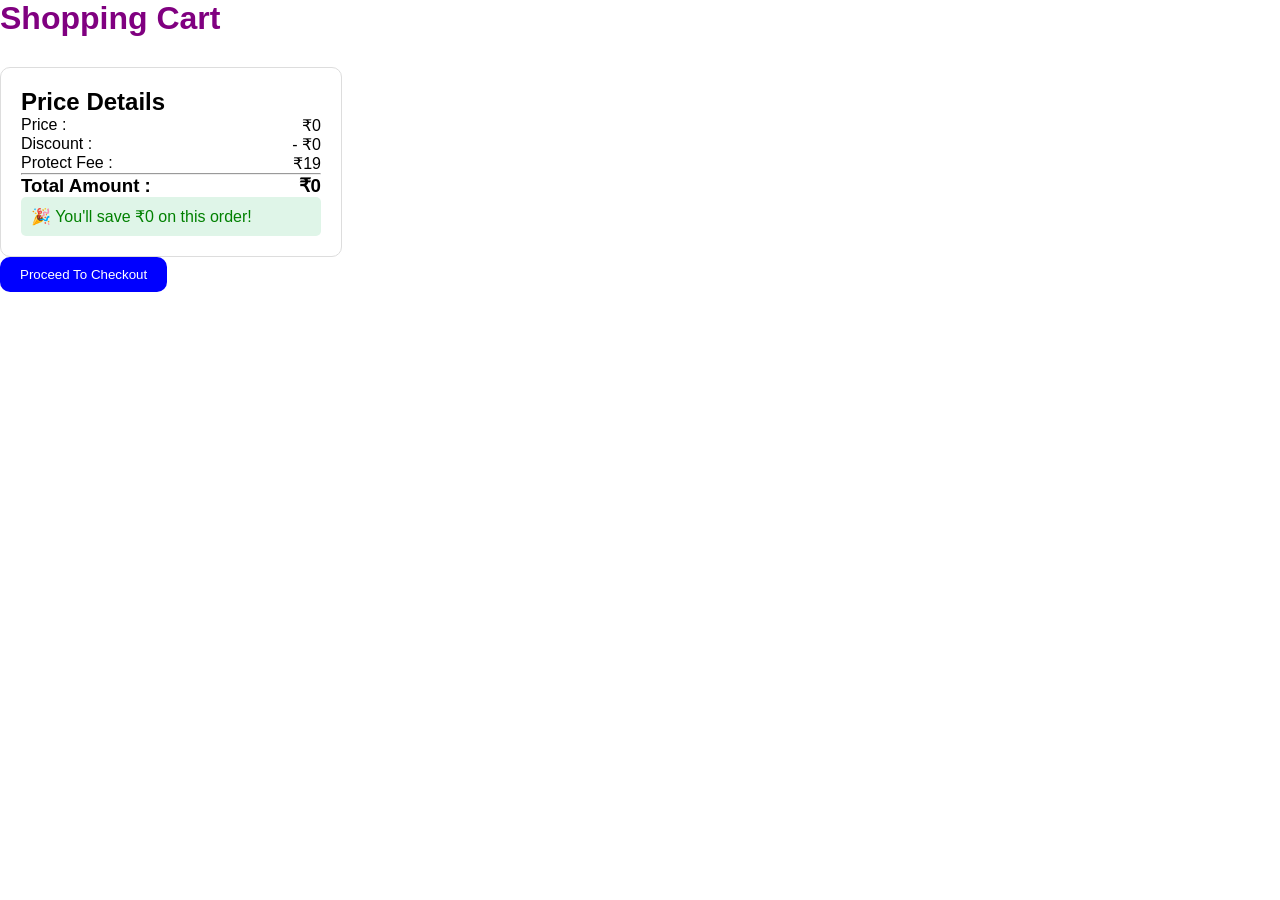
<file: cartt.html>
<!DOCTYPE html>
<html>

<head>
    <title>Cart</title>
    <link rel="stylesheet" href="style.css">
</head>

<body>

    <h1>Shopping Cart</h1>

    <div id="cartItems"></div>

    <!-- PRICE DETAILS -->
    <div class="price-details">

        <h2>Price Details</h2>

        <p>
            Price :
            <span id="price"></span>
        </p>

        <p>
            Discount :
            <span id="discount"></span>
        </p>

        <p>
            Protect Fee :
            <span>₹19</span>
        </p>

        <hr>

        <h3>
            Total Amount :
            <span id="total"></span>
        </h3>

        <p class="save-box" id="save"></p>

    </div>

    <script src="main.js"></script>
    <a href="checkout.html">
      <button class="button">Proceed To Checkout</button>
    </a>
    
    <script src="product.js"></script>
    <script src="cart.js"></script>
</body>

</html>
</file>
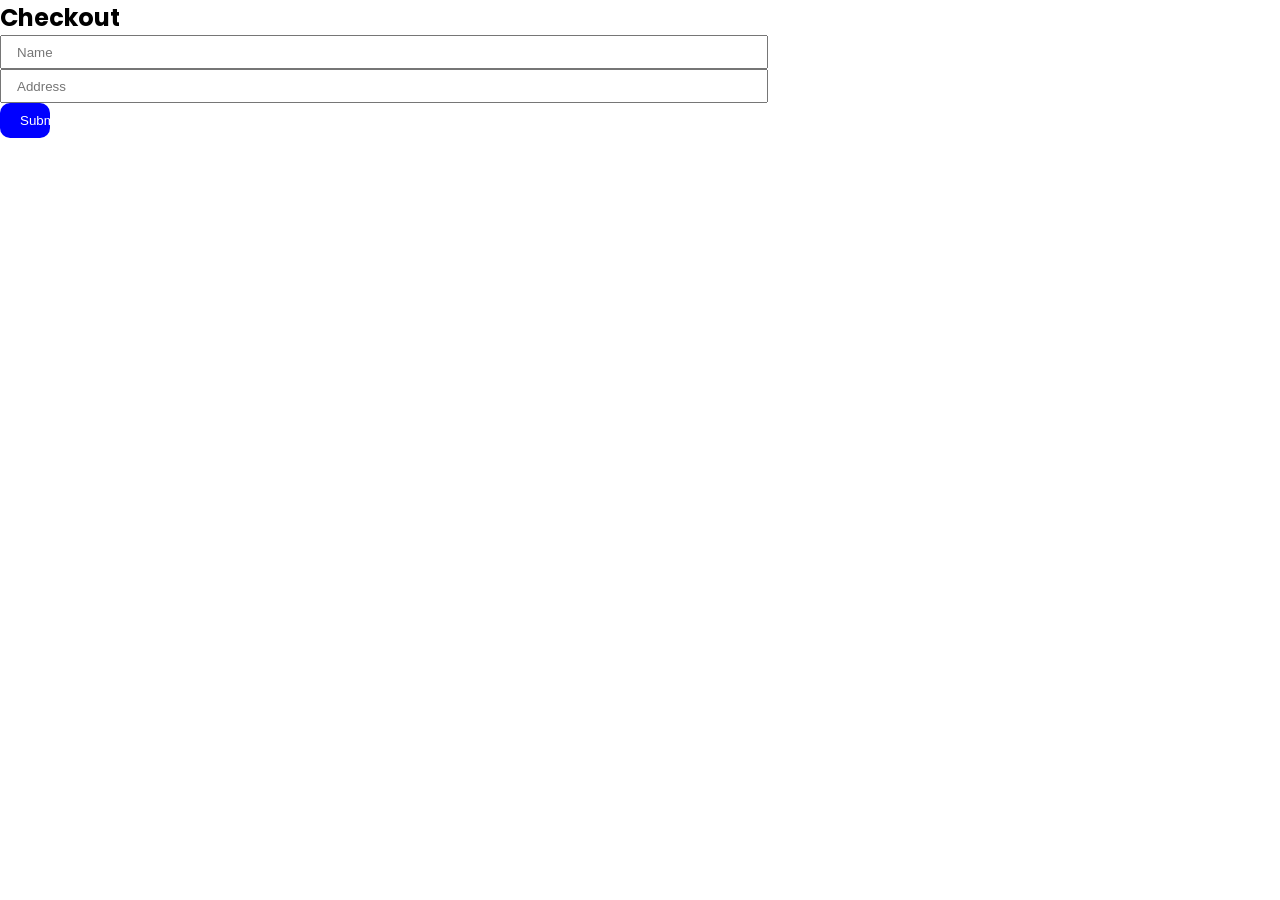
<file: checkout.html>
<DOCTYPE html>
<html lang="en">

<head>
    <meta charset="UTF-8">
    <meta name="viewport" content="width=device-width, initial-scale=1.0">
    <title>Diya Fashions</title>
    <!--font-->
    <link rel="preconnect" href="https://fonts.googleapis.com">
    <link rel="preconnect" href="https://fonts.gstatic.com" crossorigin>
    <link
        href="https://fonts.googleapis.com/css2?family=Hind+Siliguri:wght@300;400;500;600;700&family=Poppins:ital,wght@0,100;0,200;0,300;0,400;0,500;0,600;0,700;0,800;0,900;1,100;1,200;1,300;1,400;1,500;1,600;1,700;1,800;1,900&display=swap"
        rel="stylesheet"><link rel="preconnect" href="https://fonts.googleapis.com">
<link rel="preconnect" href="https://fonts.gstatic.com" crossorigin>
<link href="https://fonts.googleapis.com/css2?family=Hind+Siliguri:wght@300;400;500;600;700&family=Poppins:ital,wght@0,100;0,200;0,300;0,400;0,500;0,600;0,700;0,800;0,900;1,100;1,200;1,300;1,400;1,500;1,600;1,700;1,800;1,900&display=swap" rel="stylesheet">
<!--my style-->
<link rel="stylesheet" href="style.css"></head>
<body>
    <h2>Checkout</h2>
    <form onsubmit="placeOrder(event)">
        <input type="text" placeholder="Name" required><br>
        <input type="text" placeholder="Address" required><br>
        <button type="submit">Submit</button>
    </form>
       <script>
        function placeOrder(e){
            e.preventDefault();
            alert("Order placed succesfully!;");
            localStorage.removeItem("cart");
        }
       </script> </body>
       </html>
</file>
<file: style.css>
*{
    padding: 0;
    margin: 0;
}
body{
    font-family: "Poppins", sans-serif;
}
.navbar{
    display: flex;
    justify-content: space-between;
    align-items: center;
    padding:10px;
    box-shadow: rgba(50, 50, 93, 0.25) 0px 50px 100px -20px, rgba(0, 0, 0, 0.3) 0px 30px 60px -30px, rgba(10, 37, 64, 0.35) 0px -2px 6px 0px inset;

}
.navbar-links{
display: flex;
column-gap: 20px;
;
}
h1{
color:purple;
}
.navbar-links a{
text-decoration:none;
color: purple;
}
.navbar-links a:hover{
text-decoration:underline;
color: blueviolet;
}
.navbar-menu{
    display: none;
}

input{
    width:60%;
    height:20px;
    padding: 15px;
}

.searchbar{
    padding:50px;
    text-align: center;
}

.box{

display:inline-block;
width:200px;
padding: 10px;
border-radius: 10px;
box-shadow: rgba(0, 0, 0, 0.35) 0px 5px 15px;
transition: all 0.3s ease;
}
.box:hover{
    transform: scale(1.1);
}
.des{
    text-align: center;
    padding-bottom: 10px;
}
.price{
    font-size: 20px;
    text-align: center;
    padding-bottom: 10px;
}
.button{
    text-align: center;
}
button{
    color:white;
    background-color: blue;
    transition: all 0.3s ease;
    border-radius: 10px;
    width:50;
    padding: 10px 20px;
 border: none;


}
button:hover{
    color:blue;
    background-color: aqua;
    transform: scale(1.1);
}
.products{
    padding:10px;
    margin: 5px;
    transition: all 0.3s ease;
}
.products:hover{
    transform: scale(1.1);
}
.cart-box{
    border:1px solid #ccc;
    padding:15px;
    margin:15px 0;
    border-radius:10px;
}

.qty-box{
    display:flex;
    gap:10px;
    align-items:center;
}

.qty-box button{
    width:30px;
    height:30px;
    border:none;
    background:black;
    color:white;
    cursor:pointer;
}

.remove-btn{
    background:red;
    color:white;
    border:none;
    padding:8px 15px;
    margin-top:10px;
    cursor:pointer;
}

.price-details{
    margin-top:30px;
    border:1px solid #ddd;
    padding:20px;
    width:300px;
    border-radius:10px;
}

.price-details p,
.price-details h3{
    display:flex;
    justify-content:space-between;
}

.save-box{
    background:#dff5e8;
    color:green;
    padding:10px;
    border-radius:5px;
    text-align:center;
}
@media screen and (max-width:700px){
.navbar-menu{
    display: block;
}

}
</file>
